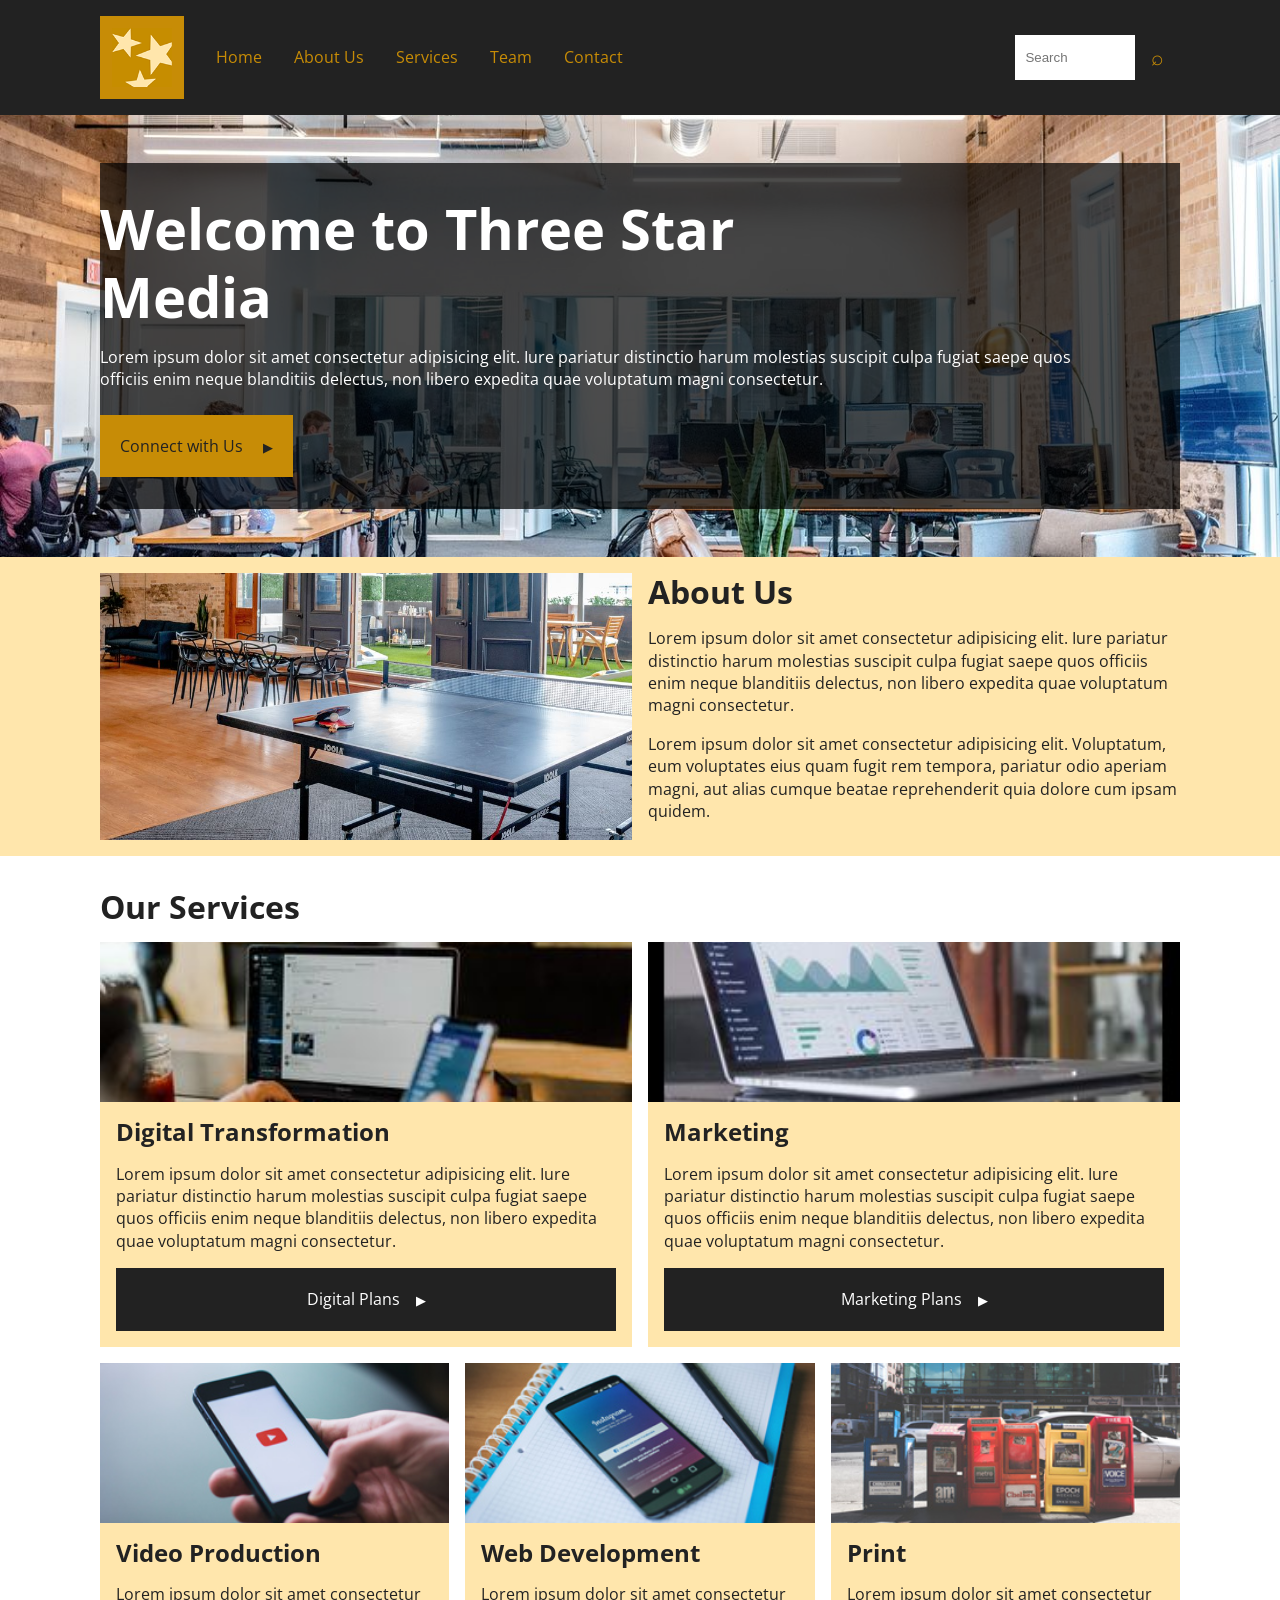
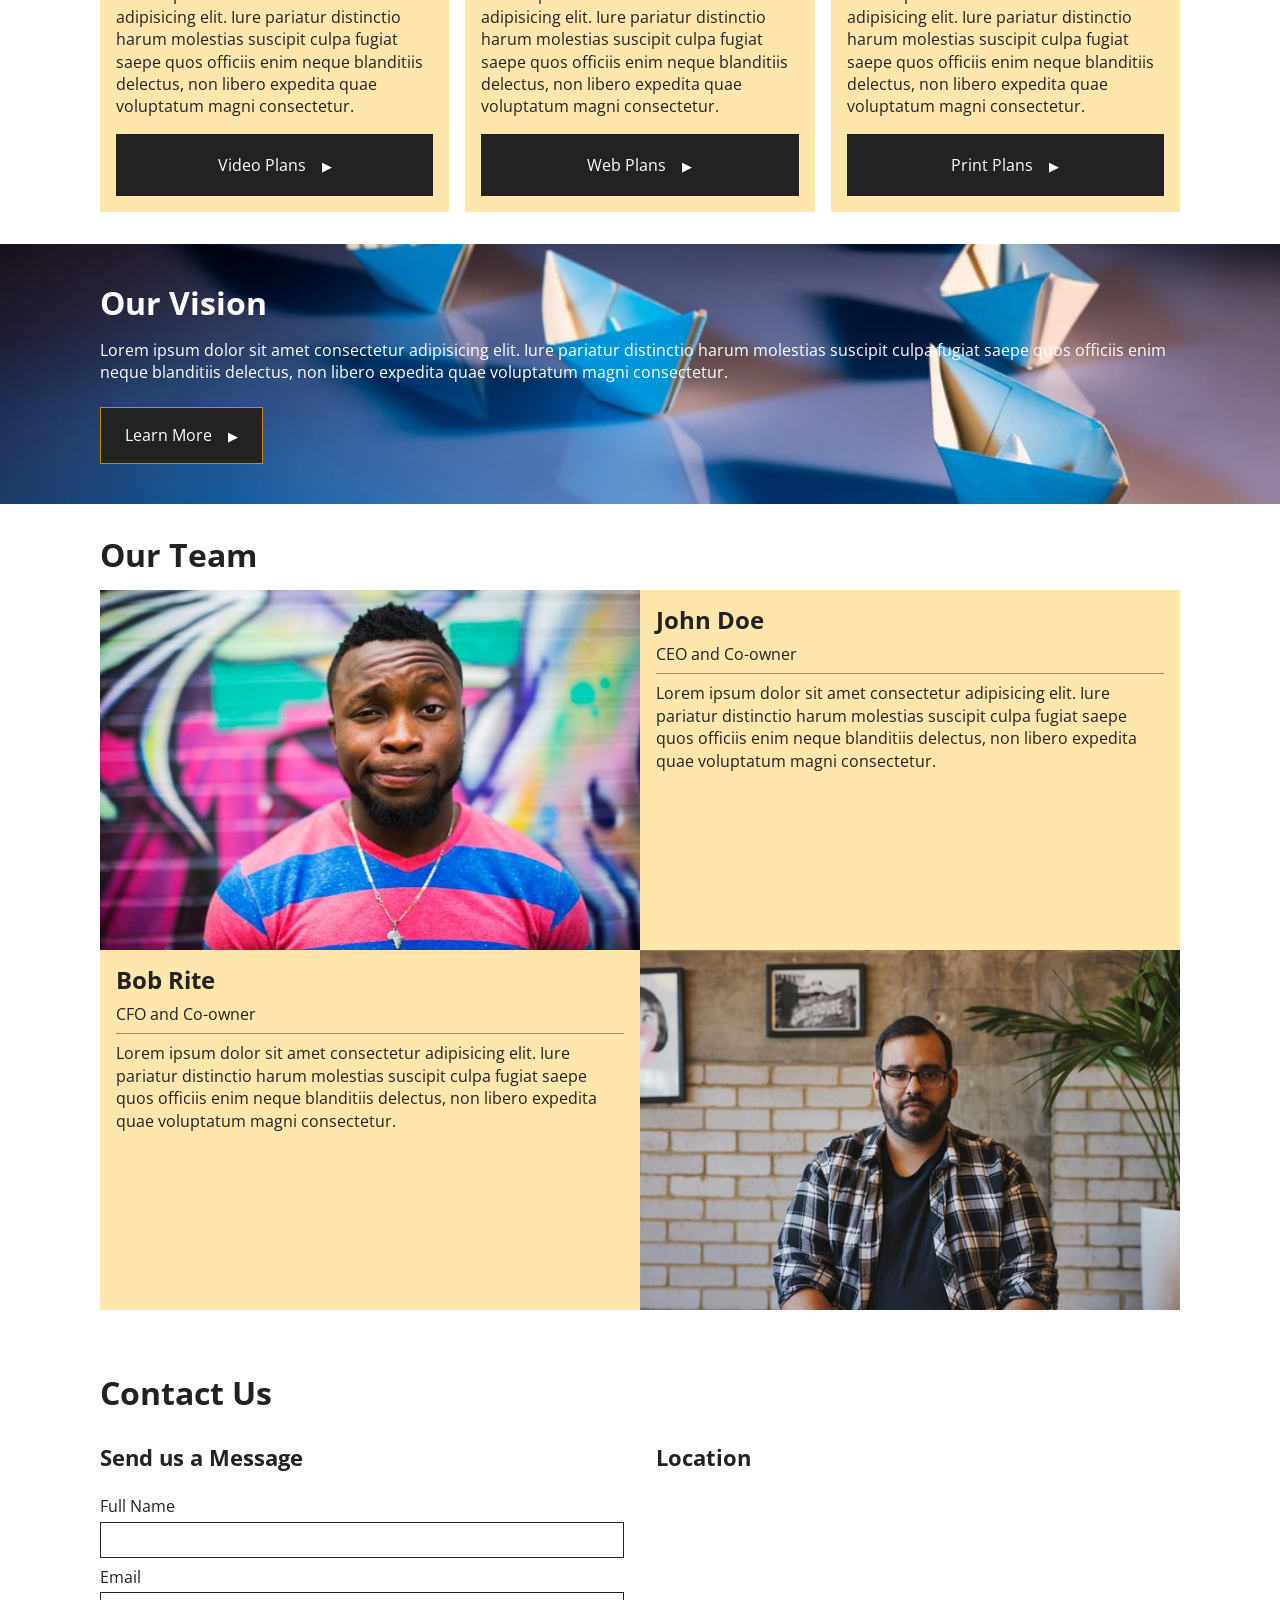
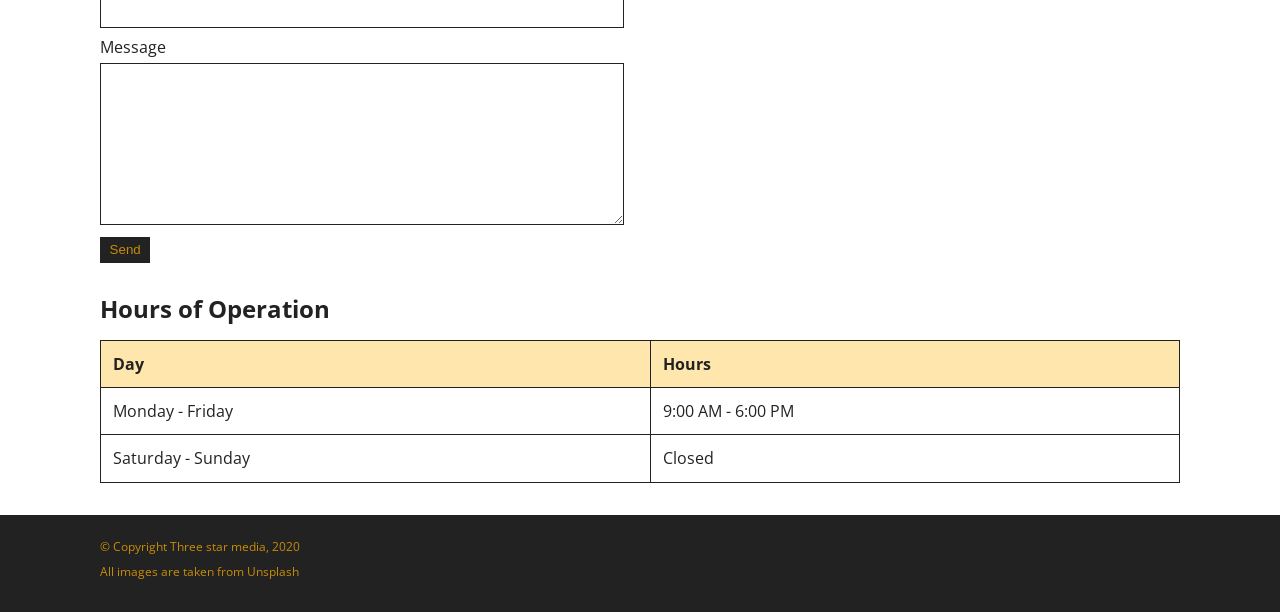
<file: final-project/index.html>
<!DOCTYPE html>
<html lang="en">
<head>
    <meta charset="UTF-8">
    <meta name="viewport" content="width=device-width, initial-scale=1.0">
    <title>Three Star Media</title>
    <link rel="preconnect" href="https://fonts.gstatic.com" crossorigin>
    <link href="https://fonts.googleapis.com/css2?family=Open+Sans:wght@400;700&display=swap" rel="stylesheet">
    <link rel="stylesheet" href="./css/style.css">
</head>
<body>

<!-- HEADER-->
<header class="site-header">
    <a class="site-logo" href="#home">
        <img src="images/logo.png" alt="Three Star Media Logo">
    </a>

<!-- MAIN NAVIGATION-->
<nav class="main-navigation" aria-label="Main Navigation">
    <ul class="navigation-list">
        <li><a href="#home">Home</a></li>
        <li><a href="#about">About Us</a></li>
        <li><a href="#services">Services</a></li>
        <li><a href="#team">Team</a></li>
        <li><a href="#contact">Contact</a></li>
    </ul>
</nav>
<!-- SEARCH FORM-->
<form class="search-form" action="#" method="get">
    <label for="search">Search:</label>
    <input type="search" id="search" name="search" placeholder="Search">
    <button type="submit">Search</button>
    </form>
    </header>
<main>
<!-- HERO SECTION-->
     <section class="hero-section" id="home">
        <div class="hero-content">
            <h1>Welcome to Three Star Media</h1>
            <p>Lorem ipsum dolor sit amet consectetur adipisicing elit. Iure pariatur distinctio harum molestias suscipit culpa fugiat saepe quos officiis enim neque blanditiis delectus, non libero expedita quae voluptatum magni consectetur.</p>
             <img src="images/main-banner.jpg" alt="office workspace"> 
            <a class="hero-button" href="#contact">
                Connect with Us
             </a>
        </div>
        
        </section> 
<!-- ABOUT SECTION--> 
     <section class="about-section" id="about">
        <img src="images/about-us.jpg" alt="About Three Star Media">
        <div class="about-content">
            <h2>About Us</h2>
            <p>Lorem ipsum dolor sit amet consectetur adipisicing elit. Iure pariatur distinctio harum molestias suscipit culpa fugiat saepe quos officiis enim neque blanditiis delectus, non libero expedita quae voluptatum magni consectetur.</p>
            <p> Lorem ipsum dolor sit amet consectetur adipisicing elit. Voluptatum, eum voluptates eius quam fugit rem tempora, pariatur odio aperiam magni, aut alias cumque beatae reprehenderit quia dolore cum ipsam quidem.</p>
        </div>
    </section>
<!-- service section-->

<section class="services-section" id="services">
    <h2>Our Services</h2>
    <div class="services-container">
        <div class="service-card">
            <img src="images/digital.jpg" alt="Digital Transformation">
            <h3>Digital Transformation</h3>
            <p>Lorem ipsum dolor sit amet consectetur adipisicing elit. Iure pariatur distinctio harum molestias suscipit culpa fugiat saepe quos officiis enim neque blanditiis delectus, non libero expedita quae voluptatum magni consectetur.</p>
            <a href="#contact" class="service-button">Digital Plans</a>
        </div>
        <div class="service-card">
            <img src="images/marketing.jpg" alt="Marketing">
            <h3>Marketing</h3>
            <p>Lorem ipsum dolor sit amet consectetur adipisicing elit. Iure pariatur distinctio harum molestias suscipit culpa fugiat saepe quos officiis enim neque blanditiis delectus, non libero expedita quae voluptatum magni consectetur.</p>
            <a href="#contact" class="service-button">Marketing Plans</a>
        </div>
        <div class="service-card">
            <img src="images/video.jpg" alt="Video Production">
            <h3>Video Production</h3>
            <p>Lorem ipsum dolor sit amet consectetur adipisicing elit. Iure pariatur distinctio harum molestias suscipit culpa fugiat saepe quos officiis enim neque blanditiis delectus, non libero expedita quae voluptatum magni consectetur.</p>
            <a href="#contact" class="service-button">Video  Plans</a>
            </div>
        <div class="service-card">
    <img src="images/web.jpg" alt="Web Development">
    <h3>Web Development</h3>
    <p>Lorem ipsum dolor sit amet consectetur adipisicing elit. Iure pariatur distinctio harum molestias suscipit culpa fugiat saepe quos officiis enim neque blanditiis delectus, non libero expedita quae voluptatum magni consectetur.</p>
    <a href="#contact" class="service-button">Web Plans</a>
</div>
<div class="service-card">
    <img src="images/print.jpg" alt="Print Services">
    <h3>Print</h3>
    <p>Lorem ipsum dolor sit amet consectetur adipisicing elit. Iure pariatur distinctio harum molestias suscipit culpa fugiat saepe quos officiis enim neque blanditiis delectus, non libero expedita quae voluptatum magni consectetur.</p>
    <a href="#contact" class="service-button">Print Plans</a>
</div>
</div>
   </section>

<!--vision section-->
<section class="vision-section">
    <h2>Our Vision</h2>
    <p>Lorem ipsum dolor sit amet consectetur adipisicing elit. Iure pariatur distinctio harum molestias suscipit culpa fugiat saepe quos officiis enim neque blanditiis delectus, non libero expedita quae voluptatum magni consectetur.</p>
    <img src="images/vision.jpg" alt="Our Vision">
    <a href="#contact" class="learn-more-button">Learn More</a>
</section>
<!--team section-->
<section class="team-section" id="team">

    <h2>Our Team</h2>

    <div class="team-container">

        <div class="team-member">

            <img src="images/john.jpg" alt="John Doe">

            <div class="team-info">
                <h3>John Doe</h3>
                <p>CEO and Co-owner</p>
                <p>
                    Lorem ipsum dolor sit amet consectetur adipisicing elit.
                    Iure pariatur distinctio harum molestias suscipit culpa
                    fugiat saepe quos officiis enim neque blanditiis delectus,
                    non libero expedita quae voluptatum magni consectetur.
                </p>
            </div>

        </div>

        <div class="team-member">

            <img src="images/bob.jpg" alt="Bob Rite">

            <div class="team-info">
                <h3>Bob Rite</h3>
                <p>CFO and Co-owner</p>
                <p>
                    Lorem ipsum dolor sit amet consectetur adipisicing elit.
                    Iure pariatur distinctio harum molestias suscipit culpa
                    fugiat saepe quos officiis enim neque blanditiis delectus,
                    non libero expedita quae voluptatum magni consectetur.
                </p>
            </div>

        </div>

    </div>

</section>
<!-- CONTACT section-->
<section class="contact-section" id="contact">
    <h2>Contact Us</h2>
    <div class="contact-layout">
        <div class="contact-form-area">
        <h3>Send us a Message</h3>
        <form class="contact-form" action="#" method="post">
            <label for="full-name">Full Name</label>
            <input type="text" id="full-name" name="full-name" required>
            <label for="email">Email</label>
            <input type="email" id="email" name="email" required>
            <label for="message">Message</label>
            <textarea id="message" name="message" rows="8" required></textarea>
            <button type="submit">Send </button>
        </form>
        </div>
        <div class="location-area">
            <h2>Location</h2>
            <iframe src="https://www.google.com/maps?q=Algonquin+College,+Ottawa,+ON,+Canada&output=embed" 
            title="Algonquin College Location" 
            loading="lazy">
</iframe>
        </div>
    </div>
<!--hours of operation-->
<div class="hours-of-operation">
    <h2>Hours of Operation</h2>
    <table>
        <thead>
            <tr>
                <th>Day</th>
                <th>Hours</th>
            </tr>
        </thead>
        <tbody>
        <tr>
            <td>Monday - Friday</td>
            <td>9:00 AM - 6:00 PM</td>
        </tr>
        <tr>
            <td>Saturday - Sunday</td>
            <td>Closed</td>
        </tr>
    </tbody>
    </table>
</div>
</section>
</main>
<!--FOOTER-->
<footer class="site-footer">
    <p>&copy; Copyright Three star media, 2020</p>
    <p> All images are taken from 
        <a href="https://unsplash.com/" > Unsplash</a>
    </p>
     </footer>
 </body>
 </html>
</file>
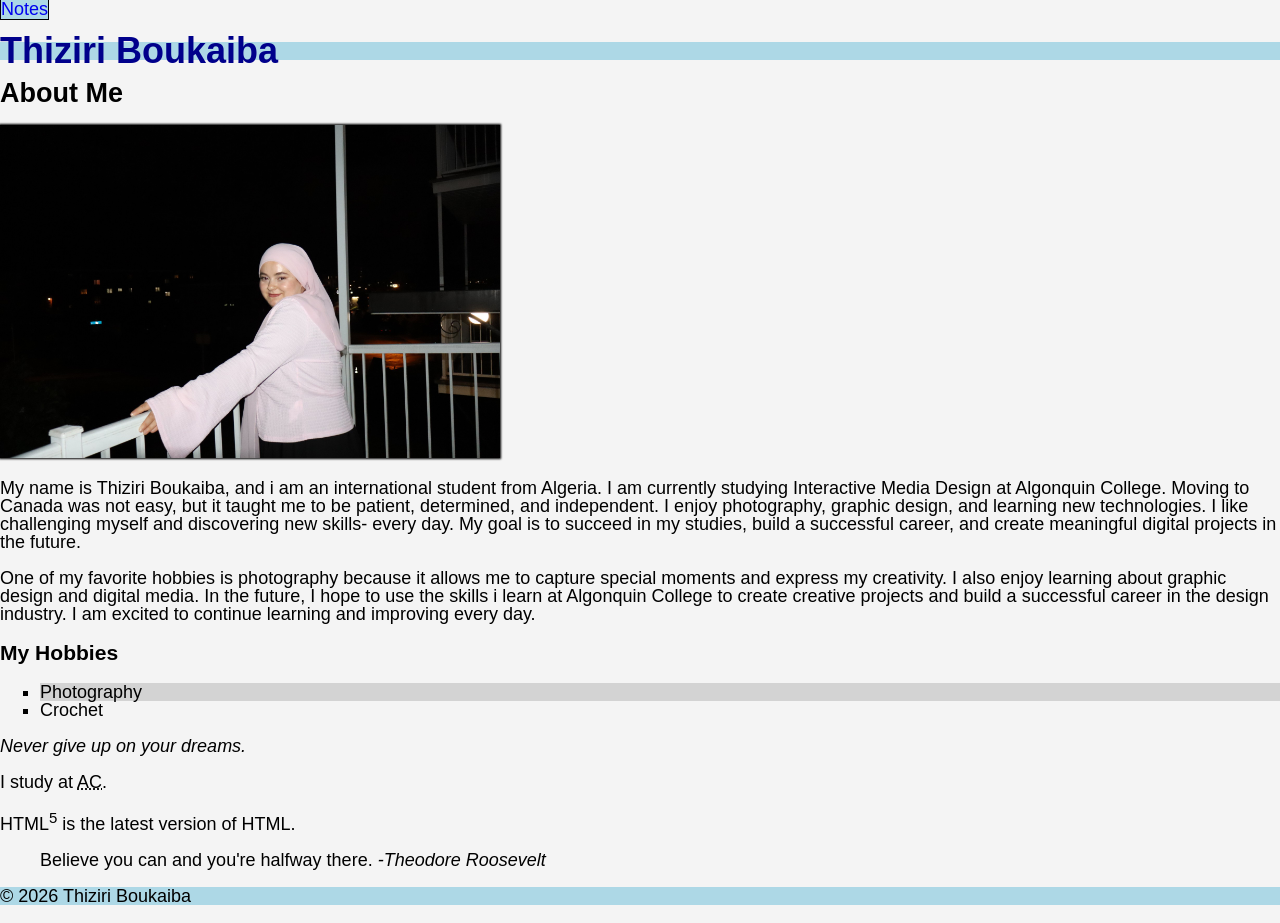
<file: html-assignment/index.html>
<!DOCTYPE html>
<html lang="en">
<head>
  <meta charset="UTF-8">
  <title>About Me</title>
  <link rel="stylesheet" href="styles.css">
</head>
<body>
  <nav>
    <a href="notes.html">Notes</a>
  </nav>
  <header>
    <h1 class="site-title">Thiziri Boukaiba</h1>
  </header>
  <main>
    <article>
      <h2>About Me</h2>
      <img id="my-image" src="images/untitled.jpg" alt="A photo of me " width="500">
      <p>
        My name is Thiziri Boukaiba, and i am an international student from Algeria. I am currently studying Interactive Media Design at Algonquin College. Moving to Canada was not easy, but it taught me to be patient, determined, and independent. I enjoy photography, graphic design, and learning new technologies. I like challenging myself and discovering new skills- every day. My goal is to succeed in my studies, build a successful career, and create meaningful digital projects in the future.  
      </p>
      <p>
        One of my favorite hobbies is photography because it allows me to capture special moments and express my creativity. I also enjoy learning about graphic design and digital media. In the future, I hope to use the skills i learn at Algonquin College to create creative projects and build a successful career in the design industry. I am excited to continue learning and improving every day.
  
      </p>
      <h3>My Hobbies</h3>
      <ul>
        <li>Photography</li>
        <li>Crochet</li>
      </ul>
      <p><em>Never give up on your dreams.</em></p>
      <p>I study at <abbr title="Algonquin College">AC</abbr>.</p>
      <p>HTML<sup>5</sup> is the latest version of HTML.</p>
      <blockquote>
        Believe you can and you're halfway there.
        <cite> -Theodore Roosevelt</cite>
      </blockquote>
    </article>
  </main>
  <footer>
    <p>&copy; 2026 Thiziri Boukaiba</p>
  </footer>
</body>
</html>
</file>
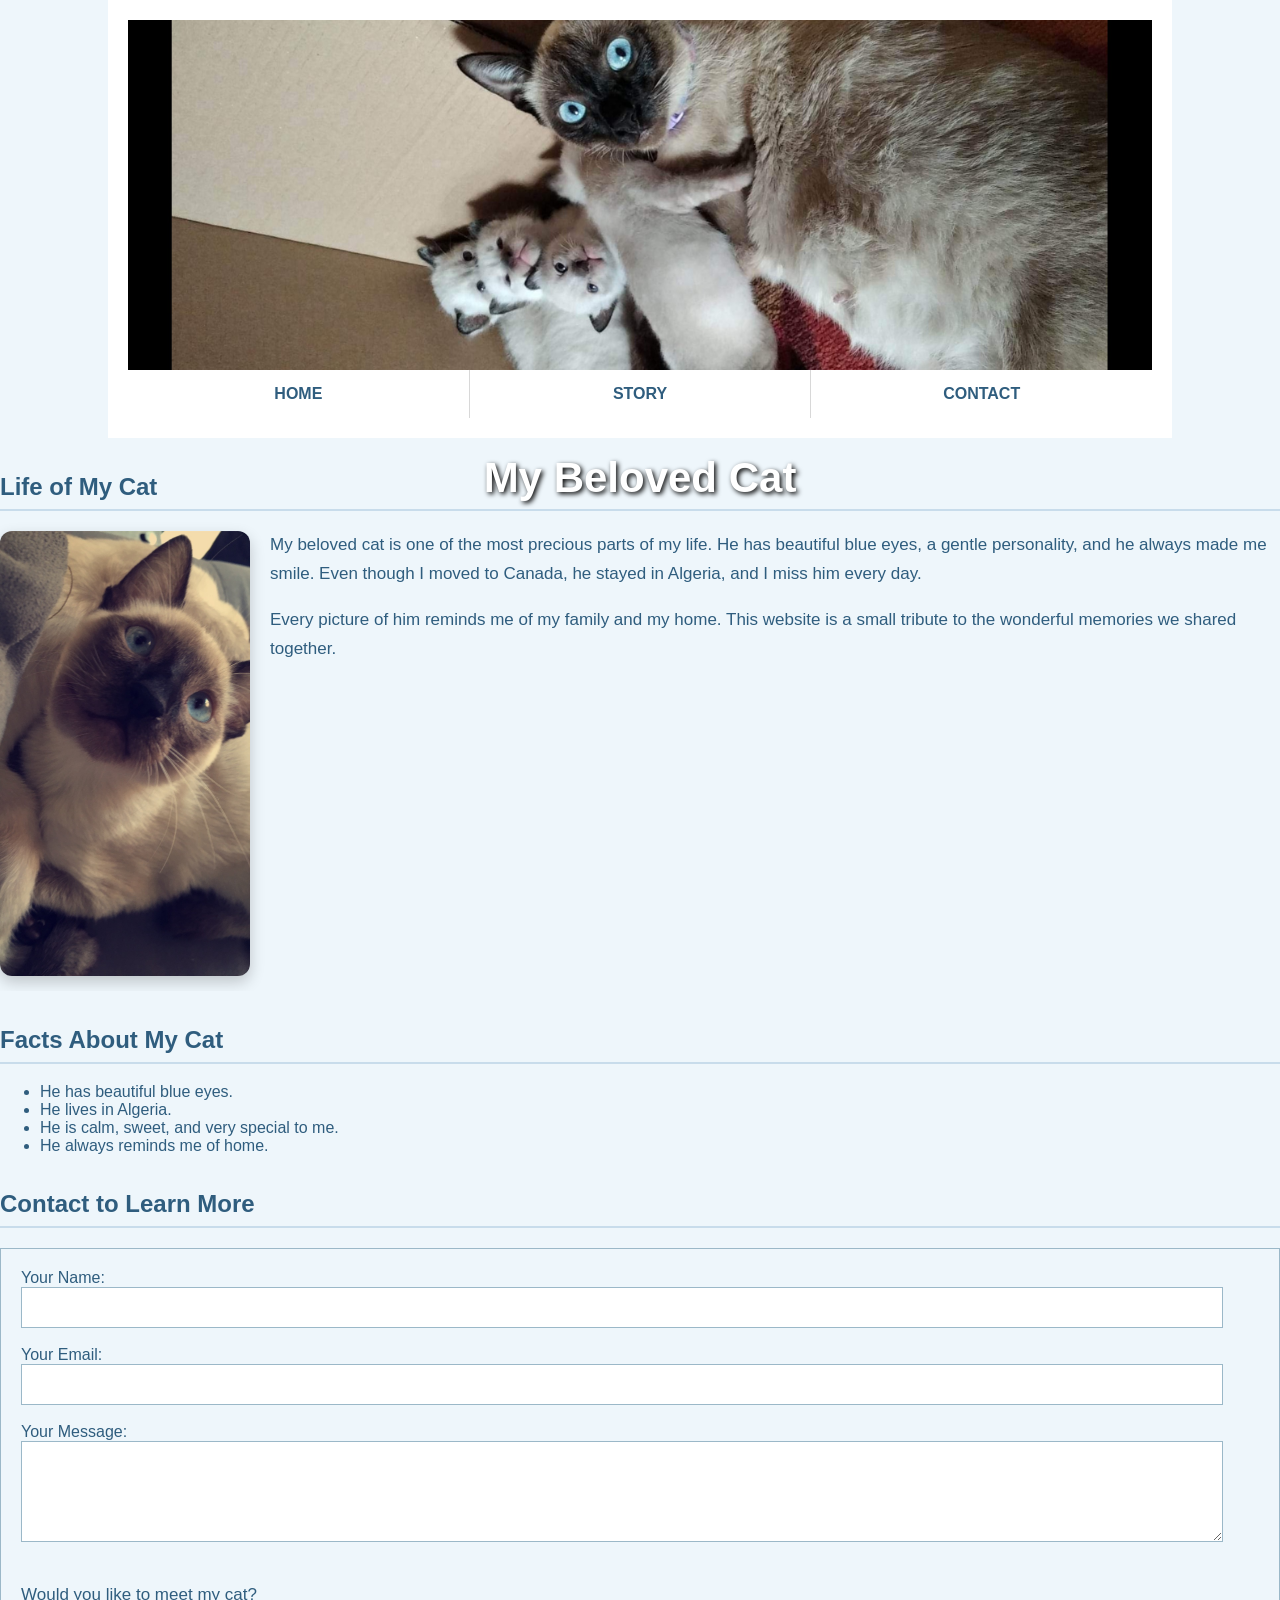
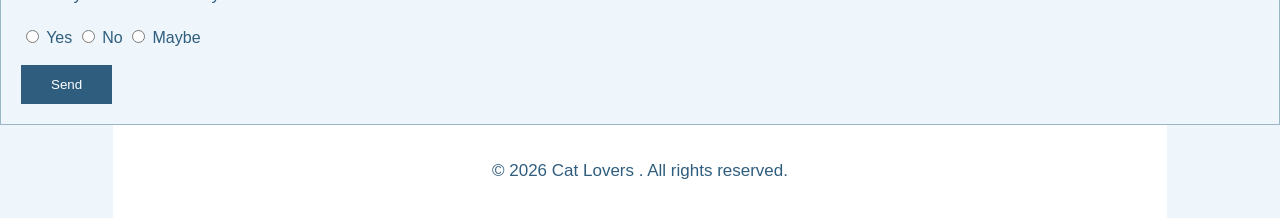
<file: midterm/index.html>
<!DOCTYPE html>
<html lang="en">
    <head>
        <meta charset="UTF-8">
        <meta name="viewport" content="width=device-width, initial-scale=1.0">
        <title>My Beloved Cat</title>
        <link rel="stylesheet" href="css/style.css">
        </head>
    <body>
        <!--header section-->

        <header id="home">
            <img src="images/cat-header.jpg.jpeg" alt="My Beloved Cat">
            <h1>My Beloved Cat</h1>
            <nav>
                <ul>
                    <li><a href="#home">HOME</a></li>
                    <li><a href="#story">STORY</a></li>
                    <li><a href="#contact">CONTACT</a></li>
                    </ul>
                    </nav>
        </header>

        <!--main section-->

        <main>
            <section id="story">
                <h2>Life of My Cat</h2>
                <img src="images/my-cat.jpg.jpeg" alt="My Cat">
                <p>My beloved cat is one of the most precious parts of my life. He has beautiful blue eyes, a gentle personality, and he always made me smile. Even though I moved to Canada, he stayed in Algeria, and I miss him every day.</p>
                <p>Every picture of him reminds me of my family and my home. This website is a small tribute to the wonderful memories we shared together.  </p>
            </section>

            <!--home section-->

            <section id="home">
                <h2>Facts About My Cat</h2>
                <ul>
                    <li>He has beautiful blue eyes.</li>
                    <li>He lives in Algeria.</li>
                    <li>He is calm, sweet, and very special to me.</li>
                    <li>He always reminds me of home.</li>
                </ul>
            </section>

            <!--contact section-->
            
            <section id="contact">
                <h2>Contact to Learn More</h2>
                <form>
                    <label for="name">Your Name:</label><br>
                    <input type="text" id="name" name="name"><br><br>

                    <label for="email">Your Email:</label><br>
                    <input type="email" id="email" name="email"><br><br>

                    <label for="message">Your Message:</label><br>
                    <textarea id="message" name="message" rows="5" cols="40"></textarea><br><br>

                    <p>Would you like to meet my cat?</p>

                    <input type="radio" id="yes" name="visit" value="yes">
                    <label for="yes">Yes</label>

                    <input type="radio" id="no" name="visit" value="no">
                    <label for="no">No</label>

                    <input type="radio" id="maybe" name="visit" value="maybe">
                    <label for="maybe">Maybe</label>

                    <br><br>

                    <input type="submit" value="Send">
                </form>
        </main>
        <footer>
            <p>&copy; 2026 Cat Lovers . All rights reserved.</p>
            </footer>
    </body>
</html>
</file>
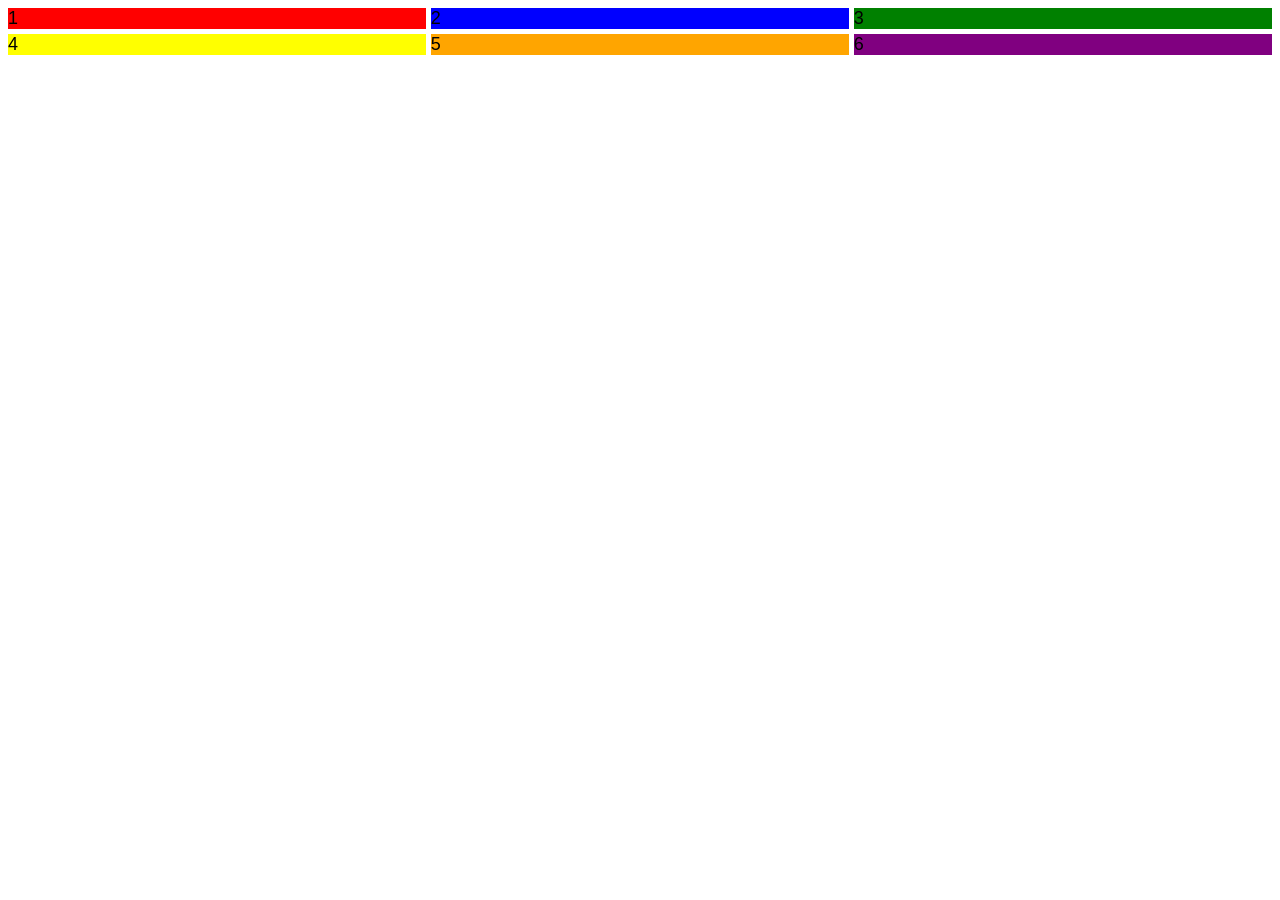
<file: week11/index.html>
<!DOCTYPE html>
<html lang="en">
<head>
    <meta charset="UTF-8">
    <meta name="viewport" content="width=device-width, initial-scale=1.0">
    <title>Week 11 Demo </title>
    <link href="css/main.css" rel="stylesheet">
</head>
<body>
    <div class="grid">
        <div class="child">  1 </div>
        <div class="child">  2 </div>
        <div class="child">  3 </div>
        <div class="child">  4 </div>
        <div class="child">  5 </div>
        <div class="child">  6 </div>
    </div>
 
</body>
</html>
</file>
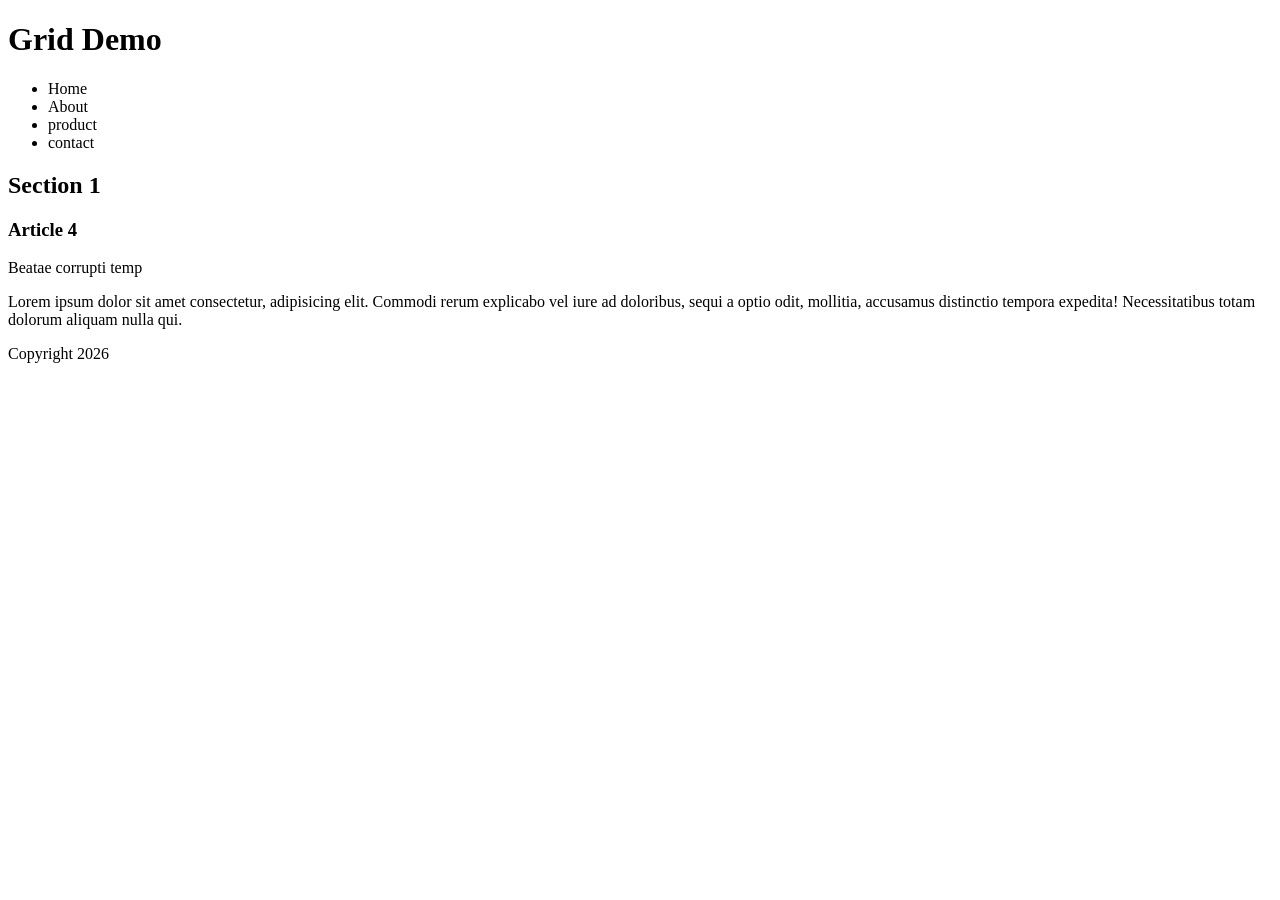
<file: week11/grid-demo/index.html>
<!DOCTYPE html>
<html lang="en">
<head>
    <meta charset="UTF-8">
    <meta name="viewport" content="width=device-width, initial-scale=1.0">
    <title>Grid Demo</title>
</head>
<body>
    <div class="wrapper">
        <main>
            <header><h1>Grid Demo </h1>
            </header>
            <nav>
                <ul>
                    <li>Home</li> 
                    <li>About</li>
                    <li>product</li>
                    <li>contact</li>

                <aside></aside>
            </nav>
            <aside></aside>
            <section> <h2>Section 1 </h2>
            <article><h3>Article 4 </h3>
            <P> Beatae corrupti temp</P></article>
            <article></article>
            <p>Lorem ipsum dolor sit amet consectetur, adipisicing elit. Commodi rerum explicabo vel iure ad doloribus, sequi a optio odit, mollitia, accusamus distinctio tempora expedita! Necessitatibus totam dolorum aliquam nulla qui.</p></section>
            <section></section>
            <footer> <p> Copyright 2026</p></footer>
        </main>
    </div>
    
</body>
</html>
</file>
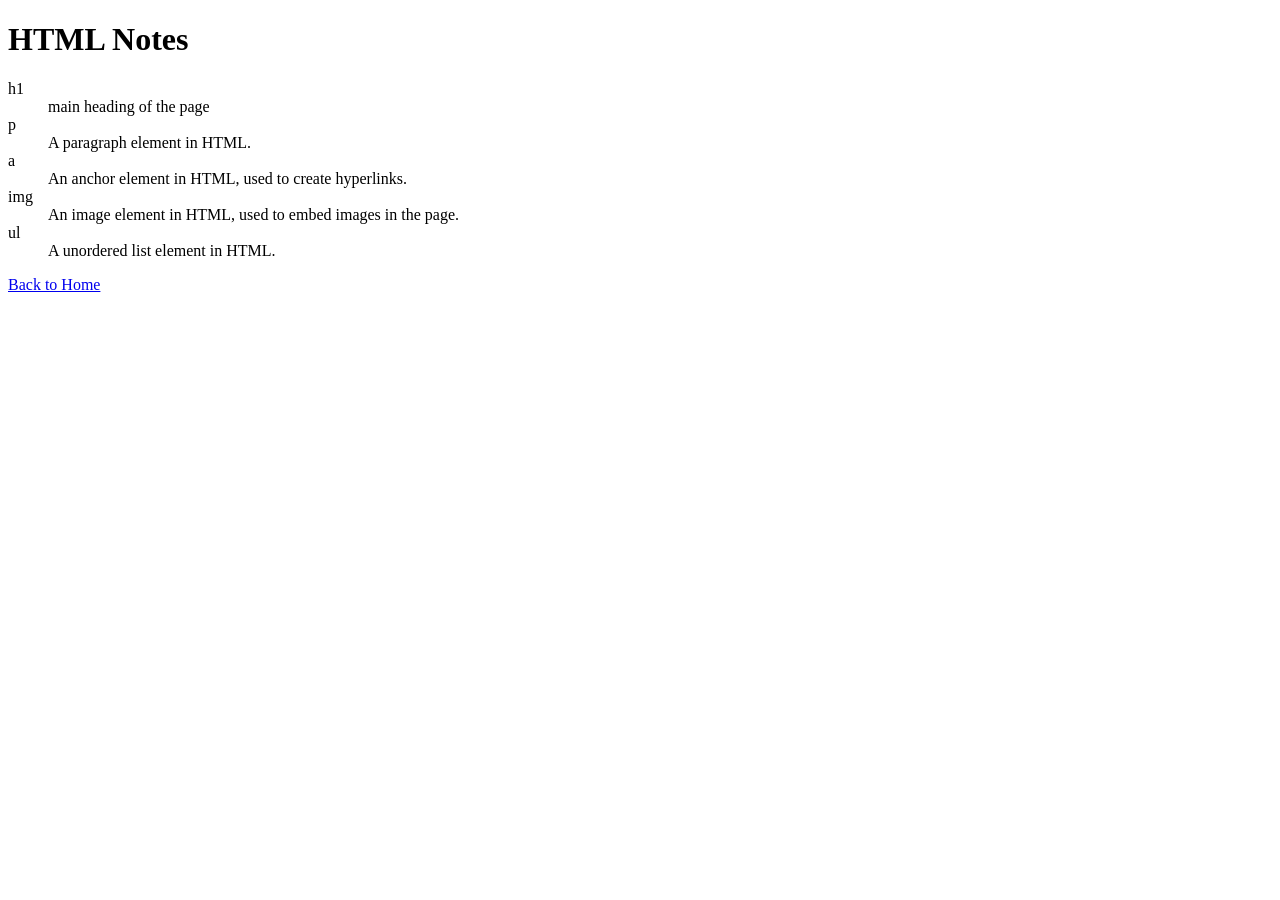
<file: html-assignment/notes.html>
<!DOCTYPE html>
<html lang="en"> 
<head>
    <meta charset="UTF-8">
    <meta name="viewport" content="width=device-width, initial-scale=1.0">
    <title>HTML Notes</title>
    <link rel="stylsheet" href="styles.css">
</head>
<body>
<h1>HTML Notes</h1>
<dl>
    <dt>h1</dt>
    <dd>main heading of the page</dd>

    <dt>p</dt>
    <dd>A paragraph element in HTML.</dd>

    <dt>a</dt>
    <dd>An anchor element in HTML, used to create hyperlinks.</dd>

    <dt>img</dt>
    <dd>An image element in HTML, used to embed images in the page.</dd>

    <dt>ul</dt>
    <dd>A unordered list element in HTML.</dd>
</dl>

<a href="index.html">Back to Home</a>
</body>
</html>
</file>
<file: final-project/css/style.css>
/* RESET */

* {
    margin: 0;
    padding: 0;
    box-sizing: border-box;
}

html {
    scroll-behavior: smooth;
}

body {
    font-family: "Open Sans", sans-serif;
    color: #222;
    background-color: #fff;
    line-height: 1.4;
}

img {
    display: block;
    max-width: 100%;
}

a {
    text-decoration: none;
}

h1,
h2,
h3 {
    line-height: 1.2;
}


/* HEADER */

.site-header {
    background-color: #222;
    width: 100%;
}

.site-logo {
    display: block;
    background-color: #c78c06;
    width: fit-content;
    padding: 0.75rem;
}

.site-logo img {
    width: 70px;
}

.main-navigation {
    background-color: #222;
}

.navigation-list {
    list-style: none;
}

.navigation-list a {
    display: block;
    text-align: center;
    color: #c78c06;
    padding: 1rem;
}

.navigation-list a:hover {
    background-color: #c78c06;
    color: #222;
}

.search-form {
    display: flex;
    padding: 1rem;
    background-color: #222;
}

.search-form label {
    position: absolute;
    left: -9999px;
}

.search-form input {
    flex: 1;
    min-width: 0;
    padding: 0.65rem;
    border: none;
}

.search-form button {
    width: 45px;
    padding: 0.65rem;
    border: none;
    background-color: #222;
    color: #c78c06;
    font-size: 0;
    cursor: pointer;
}

.search-form button::after {
    content: "⌕";
    font-size: 1.3rem;
}


/* HERO */

.hero-section {
    background-image: url("../images/main-banner.jpg");
    background-size: cover;
    background-position: center;
    padding: 4rem 1rem;
}

.hero-content {
    background-color: rgba(0, 0, 0, 0.7);
    color: white;
    padding: 1.5rem;
}

.hero-content h1 {
    font-size: 2.5rem;
    margin-bottom: 1rem;
}

.hero-content p {
    margin-bottom: 1.5rem;
}

.hero-content > img {
    display: none;
}

.hero-button {
    display: inline-block;
    background-color: #c78c06;
    color: #222;
    padding: 1.25rem;
    font-weight: 400;
}

.hero-button::after {
    content: "▶";
    margin-left: 1rem;
    font-size: 0.8rem;
}


/*  ABOUT */

.about-section {
    background-color: #ffe6ac;
    padding: 1rem;
}

.about-section img {
    width: 100%;
}

.about-content {
    padding: 1rem 0;
}

.about-content h2 {
    font-size: 2rem;
    margin-bottom: 1rem;
}

.about-content p {
    margin-bottom: 1rem;
}


/* SERVICES */

.services-section {
    padding: 2rem 1rem;
}

.services-section h2 {
    font-size: 2rem;
    margin-bottom: 1rem;
}

.services-container {
    display: grid;
    grid-template-columns: 1fr;
    gap: 1rem;
}

.service-card {
    display: flex;
    flex-direction: column;
    background-color: #ffe6ac;
}

.service-card img {
    width: 100%;
    height: auto;
}

.service-card h3 {
    font-size: 1.5rem;
    padding: 1rem 1rem 0;
}

.service-card p {
    padding: 1rem;
    flex-grow: 1;
}

.service-button {
    display: block;
    background-color: #222;
    color: white;
    margin: 0 1rem 1rem;
    padding: 1.25rem;
    text-align: center;
}

.service-button::after {
    content: "▶";
    margin-left: 1rem;
    font-size: 0.8rem;
}

.service-button:hover {
    background-color: #c78c06;
    color: #222;
}


/* =====================================================
   VISION
===================================================== */

.vision-section {
    background-image: url("../images/vision.jpg");
    background-size: cover;
    background-position: center;
    color: white;
    padding: 2rem 1rem;
}

.vision-section h2 {
    font-size: 2rem;
    margin-bottom: 1rem;
}

.vision-section p {
    margin-bottom: 1.5rem;
}

.vision-section img {
    display: none;
}

.learn-more-button {
    display: inline-block;
    background-color: #222;
    color: white;
    border: 1px solid #c78c06;
    padding: 1rem 1.5rem;
}

.learn-more-button::after {
    content: "▶";
    margin-left: 1rem;
    font-size: 0.8rem;
}

.learn-more-button:hover {
    background-color: #c78c06;
    color: #222;
}


/* TEAM */

.team-section {
    padding: 2rem 1rem;
}

.team-section > h2 {
    font-size: 2rem;
    margin-bottom: 1rem;
}

.team-container {
    display: grid;
    grid-template-columns: 1fr;
}

.team-member {
    display: grid;
    grid-template-columns: 1fr;
    background-color: #ffe6ac;
}

.team-member img {
    width: 100%;
}

.team-member h3 {
    font-size: 1.5rem;
    padding: 1rem 1rem 0;
}

.team-member p {
    padding: 0.5rem 1rem;
}

.team-member p:first-of-type {
    border-bottom: 1px solid #c78c06;
    margin: 0 1rem;
    padding-left: 0;
    padding-right: 0;
    padding-bottom: 0.5rem;
}


/* CONTACT */

.contact-section {
    padding: 2rem 1rem;
}

.contact-section > h2 {
    font-size: 2rem;
    margin-bottom: 2rem;
}

.contact-layout {
    display: grid;
    grid-template-columns: 1fr;
    gap: 2rem;
}


/* FORM */

.contact-form-area h3 {
    font-size: 1.4rem;
    margin-bottom: 1rem;
}

.contact-form {
    display: flex;
    flex-direction: column;
}

.contact-form label {
    margin-top: 0.5rem;
    margin-bottom: 0.25rem;
}

.contact-form input,
.contact-form textarea {
    width: 100%;
    padding: 0.5rem;
    border: 1px solid #222;
    font-family: inherit;
}

.contact-form textarea {
    resize: vertical;
}

.contact-form button {
    align-self: flex-start;
    margin-top: 0.75rem;
    padding: 0.35rem 0.6rem;
    background-color: #222;
    color: #c78c06;
    border: none;
    cursor: pointer;
}

.contact-form button:hover {
    background-color: #c78c06;
    color: #222;
}


/* LOCATION */

.location-area {
    margin-top: 1rem;
}

.location-area h2 {
    font-size: 1.4rem;
    margin-bottom: 1rem;
}

.location-area iframe {
    display: block;
    width: 100%;
    height: 300px;
    border: 0;
}


/* HOURS */

.hours-of-operation {
    margin-top: 2rem;
}

.hours-of-operation h2 {
    font-size: 1.5rem;
    margin-bottom: 1rem;
}

.hours-of-operation table {
    width: 100%;
    border-collapse: collapse;
}

.hours-of-operation th,
.hours-of-operation td {
    border: 1px solid #222;
    padding: 0.75rem;
    text-align: left;
}

.hours-of-operation th {
    background-color: #ffe6ac;
    font-weight: 700;
}


/* FOOTER */

.site-footer {
    background-color: #222;
    color: #c78c06;
    padding: 1.5rem 1rem;
    font-size: 0.75rem;
}

.site-footer p {
    margin-bottom: 0.5rem;
}

.site-footer a {
    color: #c78c06;
}


/* DESKTOP */

@media screen and (min-width: 760px) {

    /* HEADER */

    .site-header {
        display: flex;
        align-items: center;
        gap: 1rem;
        padding: 1rem calc((100% - 1080px) / 2);
    }

    .site-logo {
        padding: 0.75rem;
        flex-shrink: 0;
    }

    .site-logo img {
        width: 60px;
    }

    .main-navigation {
        flex: 1;
    }

    .navigation-list {
        display: flex;
    }

    .navigation-list a {
        padding: 1rem;
        white-space: nowrap;
    }

    .search-form {
        padding: 0;
        flex-shrink: 0;
    }

    .search-form input {
        width: 120px;
        flex: none;
    }


    /*  HERO */

    .hero-section {
        padding: 3rem 0;
    }

    .hero-content {
        max-width: 1080px;
        margin: 0 auto;
        padding: 2rem;
    }
    .hero-content h1 {
        font-size: 3.5rem;
        max-width: 700px;
    }

    .hero-content p {
        max-width: 1000px;
    }


    /*  ABOUT */

    .about-section {
        display: grid;
        grid-template-columns: 1fr 1fr;
        gap: 1rem;

        padding: 1rem calc((100% - 1080px) / 2);
    }

    .about-section img {
        height: 100%;
        object-fit: cover;
    }

    .about-content {
        padding: 0;
    }

    .about-content h2 {
        font-size: 2rem;
    }


    /* SERVICES */

    .services-section {
        max-width: 1080px;
        margin: 0 auto;
        padding: 2rem 0;
    }

    .services-container {
        grid-template-columns: repeat(6, 1fr);
        gap: 1rem;
    }

    .service-card:nth-child(1),
    .service-card:nth-child(2) {
        grid-column: span 3;
    }

    .service-card:nth-child(3),
    .service-card:nth-child(4),
    .service-card:nth-child(5) {
        grid-column: span 2;
    }

    .service-card img {
        width: 100%;
        height: 160px;
        object-fit: cover;
    }

    .service-card h3 {
        font-size: 1.5rem;
    }


    /* VISION */

    .vision-section {
        padding: 2.5rem calc((100% - 1080px) / 2);
    }

    .vision-section h2,
    .vision-section p,
    .vision-section a {
        max-width: 1080px;
    }


/* TEAM */

    .team-section {
        max-width: 1080px;
        margin: 0 auto;
        padding: 2rem 0;
    }

    .team-container {
        grid-template-columns: 1fr;
    }

    .team-member {
        display: grid;
        grid-template-columns: 1fr 1fr;
        min-height: 260px;
    }

    .team-member img {
        width: 100%;
        height: 100%;
        object-fit: cover;
    }

    .team-member h3 {
        font-size: 1.5rem;
        padding: 1rem 1rem 0;
    }

    .team-member p {
        padding: 0.5rem 1rem;
    }

    .team-member p:first-of-type {
        margin: 0 1rem;
        padding-left: 0;
        padding-right: 0;
    }

    /* Bob  */

    .team-member:nth-child(2) img {
        order: 2;
    }

    .team-member:nth-child(2) h3,
    .team-member:nth-child(2) p {
        order: 1;
    }


    /* CONTACT */

    .contact-section {
        max-width: 1080px;
        margin: 0 auto;
        padding: 2rem 0;
    }

    .contact-layout {
        grid-template-columns: 1fr 1fr;
        gap: 2rem;
    }

    .location-area {
        margin-top: 0;
    }

    .location-area iframe {
        height: 300px;
    }

    .hours-of-operation {
        margin-top: 2rem;
    }


    /* FOOTER */

    .site-footer {
        padding: 1.5rem calc((100% - 1080px) / 2);
    }
}


/* LARGE DESKTOP */

@media screen and (min-width: 1200px) {

    .hero-content {
        padding: 2rem 0;
    }

    .services-section,
    .team-section,
    .contact-section {
        width: 1080px;
    }
}
</file>
<file: html-assignment/styles.css>
body {
  font-family: Arial, sans-serif;
  font-size: 18px;
  line-height: 18px;
  margin: 0;
  padding: 0;
  background-color: #f4f4f4;}
    header, footer {
        background-color: lightblue;
    }
    .site-title {
        color: darkblue;
    }
    #my-image {
        box-shadow:0 0 2px 1px black;
    }
    ul {
        list-style-type: square;
    }
    li:nth-child(odd) {
        background-color: lightgray;
    }
    nav ul {
        list-style-type: none;
    }
    nav a {
        text-decoration: none;
        background-color: lightblue;
        border: 1px solid black;
    }
    nav a:hover,
    nav a:focus {
        background-color: lightgreen;
    }
</file>
<file: midterm/css/style.css>
/* General page styles */
body {
    margin: 0;
    font-family: Arial, Helvetica, sans-serif;
    background-color: #eef6fb;
    color: #2f5d7e;
}
/* Header and title */
header {
    width: 80%;
    margin: 0 auto;
    background-color: #ffffff;
    padding: 20px;
}
/* Navigation menu */
nav {
    background-color: #ffffff;
}
nav ul {
    display: flex;
    list-style: none;
    margin: 0;
    padding: 0;
}
nav li {
    flex: 1;
    text-align: center;
    border-right: 1px solid #d8d8d8;
}
nav li:last-child {
    border-right: none;
}
nav a {
    display: block;
    padding: 15px;
    text-decoration: none;
    color: #2f5d7e;
    font-weight: bold;
}
nav a:hover {
    background-color: #eef6fb;
}
header img {
    width: 100%;
    height: 350px;
    object-fit: cover;
    object-position: center 25%;
    display: block;
}
header h1 {
    position: absolute;
    top: 50%;
    left: 50%;
    transform: translate(-50%, -50%);
    color: #ffffff;
    font-size: 42px;
    text-shadow: 2px 2px 5px black;
}
    #story img {
        width: 250px;
        float: left;
        margin: 0 20px 15px 0;
    }
    #story { overflow: auto; 
    }
    nav li {
        flex: 1;
        text-align: center;
        border-right: 1px solid #d8d8d8;
    }
    nav li:last-child {
        border-right: none;
    }
    nav a {
        display: block;
        padding: 15px;
        text-decoration: none;
        color: #2f5d7e;
        font-weight: bold;
    }
    nav a:hover {
        background-color: #eef6fb;
    }
    /* Story section */
    #story img {
        width: 250px;
        float: left;
        margin: 0 20px 15px 0;
    }
    #story { 
        overflow: auto;
     }
    /* Contact form*/
    form {
        border: 1px solid #9bb8c8;
        padding: 20px;
        margin-top: 15px;
    }
    input[type="text"], input[type="email"], textarea {
        width: 95%;
        padding: 12px;
        border: 1px solid #9bb8c8;
    }
    input[type="submit"] {
        padding: 12px 30px;
        background-color: #2f5d7e;
        color: #ffffff;
        border: none;
    } 
    input[type="submit"]:hover {
        background-color: #4f7ca0;
    }
    h2 {
        color: #2f5d7e;
        border-bottom: 2px solid #c8dceb;
        padding-bottom: 8px;
        margin-top: 35px;
    }
    p {
        line-height: 1.7;
        font-size: 17px;
    }
    section img {
        border-radius: 12px;
        margin-right: 25px;
        box-shadow: 0px 6px 15px rgba(0, 0, 0, 0.2);
    }
    footer {
        width: 80%;
        margin: 0 auto;
        background-color: #ffffff;
        text-align: center;
        padding: 15px;
        color: #2f5d7e;
    }
</file>
<file: week11/css/main.css>
*,
*::before,
*::after {
  box-sizing: border-box;
}
html {
  font-family: Arial, halvetica, sans-serif;
  font-size: 18px;
}
.grid {
  display: grid;
  grid-template-columns: repeat(3, 1fr);
  grid-template-areas:
    "c2 c4 c1"
    "c2 c4 c6"
    ".  c5 ." ;
  gap: 0.25rem;
}
.grid  div:nth-child(1) {
  background-color: red;
  grid-area: c1;
}
.grid  div:nth-child(2) {
  background-color: blue;
  grid-area: c2;
}
.grid  div:nth-child(3) {
  background-color: green;
  grid-area: c3;
}
.grid  div:nth-child(4) {
  background-color: yellow;
  grid-area: c4;
}
.grid  div:nth-child(5) {
  background-color: orange;
  grid-area: c5;
}
.grid  div:nth-child(6) {
  background-color: purple;
  grid-area: c6;
}
@media screen and (min-width: 600px) {
  .grid {
    grid-template-columns: 1fr 1fr 1fr;
    grid-template-areas:
      "c1 c2 c3"
      "c4 c5 c6";
  }
}
</file>
